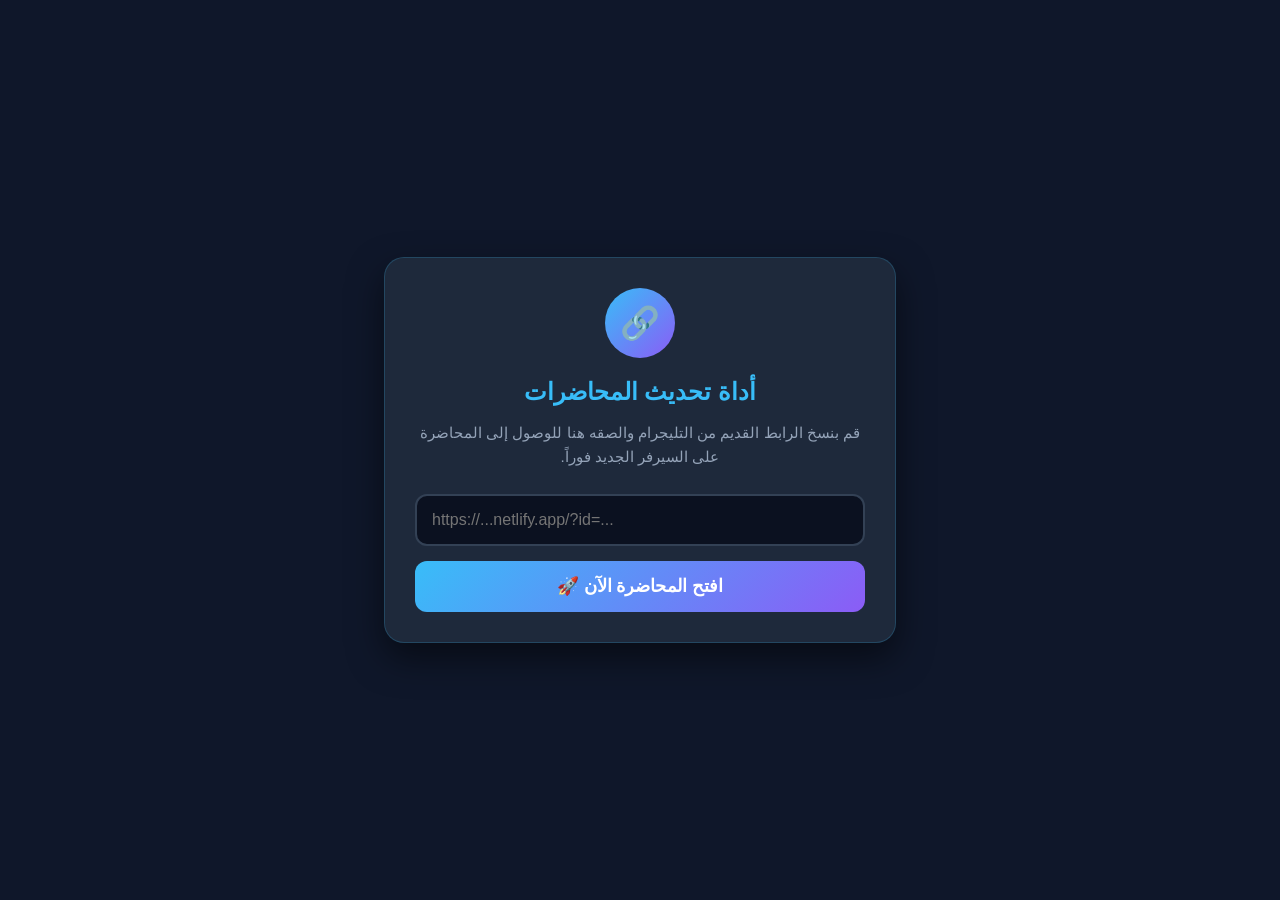
<file: convert.html>
<!DOCTYPE html>
<html lang="ar" dir="rtl">
<head>
    <meta charset="UTF-8">
    <meta name="viewport" content="width=device-width, initial-scale=1.0">
    <title>MedQuiz - محول الروابط السريع</title>
    <style>
        :root {
            --bg: #0f172a;
            --card-bg: #1e293b;
            --primary: #38bdf8;
            --secondary: #8b5cf6;
            --text: #f8fafc;
            --text-muted: #94a3b8;
            --error: #ef4444;
        }
        body {
            margin: 0; padding: 0;
            background-color: var(--bg);
            color: var(--text);
            font-family: 'Segoe UI', Tahoma, Geneva, Verdana, sans-serif;
            display: flex;
            justify-content: center;
            align-items: center;
            min-height: 100vh;
        }
        .container {
            background-color: var(--card-bg);
            padding: 30px;
            border-radius: 20px;
            box-shadow: 0 15px 35px rgba(0,0,0,0.5);
            width: 90%;
            max-width: 450px;
            text-align: center;
            border: 1px solid rgba(56, 189, 248, 0.2);
        }
        .icon {
            width: 70px;
            height: 70px;
            background: linear-gradient(135deg, var(--primary), var(--secondary));
            border-radius: 50%;
            display: flex;
            justify-content: center;
            align-items: center;
            margin: 0 auto 20px;
            font-size: 2rem;
        }
        h2 { margin: 0 0 10px; color: var(--primary); }
        p { color: var(--text-muted); font-size: 0.95rem; line-height: 1.6; margin-bottom: 25px; }
        
        .input-group { display: flex; flex-direction: column; gap: 15px; }
        input {
            width: 100%;
            padding: 15px;
            border-radius: 12px;
            border: 2px solid #334155;
            background: #0b1120;
            color: var(--text);
            font-size: 1rem;
            outline: none;
            box-sizing: border-box;
            transition: 0.3s;
            direction: ltr; /* لضمان ظهور اللينك بشكل صحيح */
        }
        input:focus { border-color: var(--primary); box-shadow: 0 0 15px rgba(56, 189, 248, 0.3); }
        
        button {
            background: linear-gradient(135deg, var(--primary), var(--secondary));
            color: white;
            border: none;
            padding: 15px;
            border-radius: 12px;
            font-size: 1.1rem;
            font-weight: bold;
            cursor: pointer;
            transition: 0.3s;
        }
        button:hover {
            transform: translateY(-2px);
            box-shadow: 0 10px 20px rgba(139, 92, 246, 0.4);
        }
        
        .error-msg {
            color: var(--error);
            font-size: 0.85rem;
            margin-top: 10px;
            display: none;
            font-weight: bold;
        }
    </style>
</head>
<body>

    <div class="container">
        <div class="icon">🔗</div>
        <h2>أداة تحديث المحاضرات</h2>
        <p>قم بنسخ الرابط القديم من التليجرام والصقه هنا للوصول إلى المحاضرة على السيرفر الجديد فوراً.</p>
        
        <div class="input-group">
            <input type="url" id="old-link" placeholder="https://...netlify.app/?id=...">
            <button onclick="redirectStudent()">افتح المحاضرة الآن 🚀</button>
            <div id="error-msg" class="error-msg">الرابط غير صحيح أو غير مكتمل!</div>
        </div>
    </div>

    <script>
        function redirectStudent() {
            var inputElement = document.getElementById('old-link');
            var errorMsg = document.getElementById('error-msg');
            var urlText = inputElement.value.trim();
            
            errorMsg.style.display = 'none'; // إخفاء الخطأ في البداية

            if(!urlText) {
                errorMsg.innerText = 'يرجى إدخال الرابط أولاً!';
                errorMsg.style.display = 'block';
                return;
            }

            try {
                // استخراج المتغيرات من الرابط القديم
                var urlObj = new URL(urlText);
                var queryString = urlObj.search; // ده بيسحب الـ (?id=pastMCQs...)
                
                if(!queryString) {
                    errorMsg.innerText = 'الرابط المنسوخ غير مكتمل (يفتقد الـ ID)!';
                    errorMsg.style.display = 'block';
                    return;
                }

                // رابط السيرفر الجديد بتاعك
                var newBaseUrl = "https://m-site.github.io/rafik-altib/";
                
                // التوجيه الفوري للسيرفر الجديد مع نفس الـ ID
                window.location.href = newBaseUrl + queryString;
                
            } catch(e) {
                // لو الطالب دخل كلام مش لينك أصلاً
                errorMsg.innerText = 'برجاء التأكد من نسخ الرابط بشكل صحيح!';
                errorMsg.style.display = 'block';
            }
        }

        // عشان لو داس Enter من الكيبورد يشتغل علطول
        document.getElementById('old-link').addEventListener('keypress', function(e) {
            if (e.key === 'Enter') {
                redirectStudent();
            }
        });
    </script>

</body>
</html>
</file>
